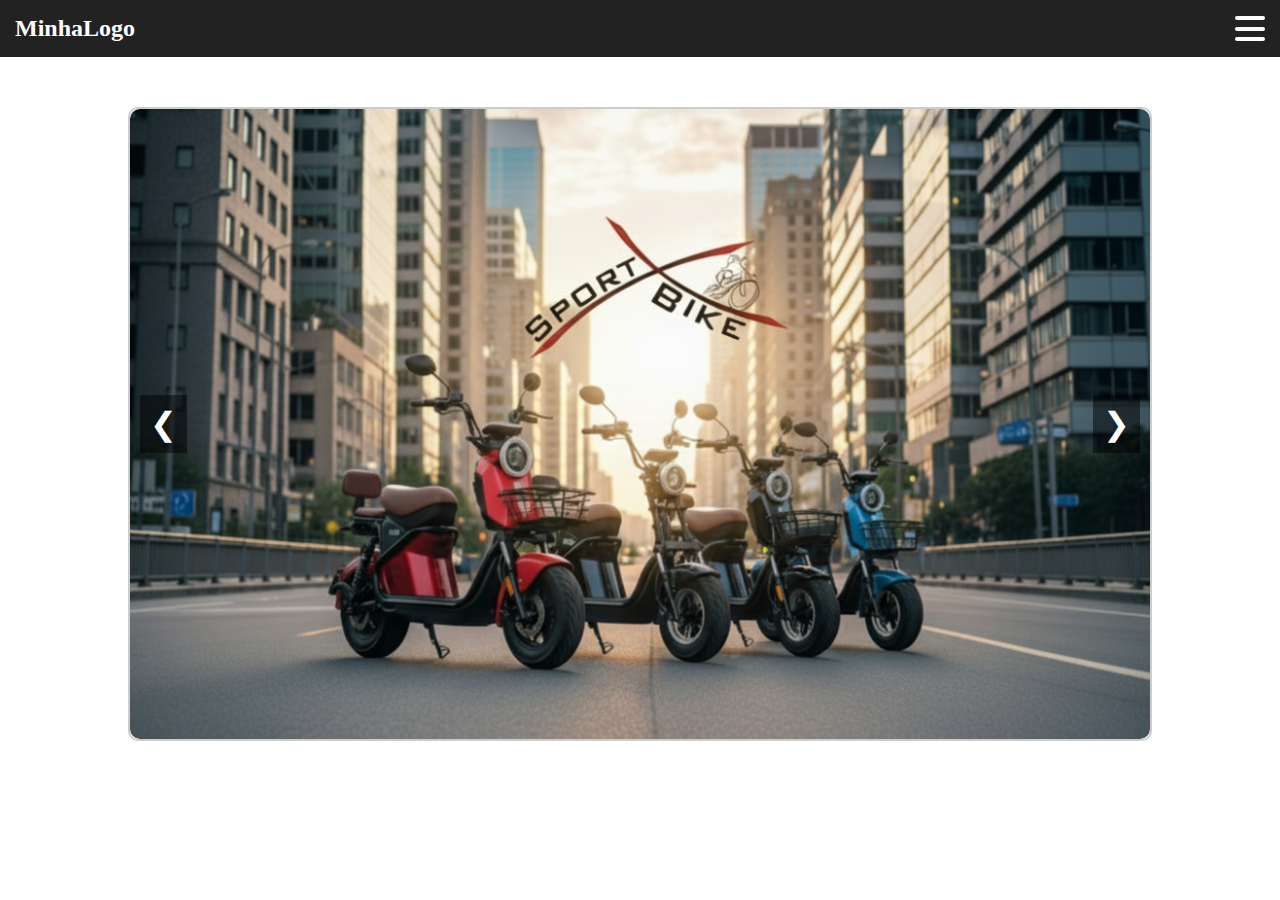
<file: index.html>
<!DOCTYPE html>
<html lang="pt-br">
<head>
    <meta charset="UTF-8">
    <meta name="viewport" content="width=device-width, initial-scale=1.0">
    <title>Sport Bike Store</title>
    <link rel="stylesheet" href="sport-bike-style.css">

</head>
<body>
    <main>
<header>
  <nav class="navbar">
    <div class="logo">MinhaLogo</div>
    <button class="hamburguer" id="hamburguer">
      <span></span>
      <span></span>
      <span></span>
    </button>

    <!-- Popup do menu logo abaixo do hamburguer -->
    <div class="menu-popup" id="menuPopup">
      <button class="fechar" id="fechar">✖</button>
      <ul>
        <li class="li-elementos"><a href="index.html"><img src="imagem/icon-home.png" alt="" class="icons"> Início</a></li>
        <li class="li-elementos"><a href="motos.html"><img src="imagem/icon-moto.png" alt class="icons"> Motos</a></li>
        <li class="li-elementos"><a href="servicos.html"><img src="imagem/icon-servico.png" alt class="icons"> Serviços</a></li>
        <li class="li-elementos"><a href="contato.html"><img src="imagem/icon-contato.png" alt class="icons"> Contato</a></li>
      </ul>
    </div>
  </nav>
</header>

    <!-- Tracinhos do hambúrguer -->
    <div class="menu"></div>
       <div class="carrossel">
    <button class="seta esquerda">&#10094;</button>
  
  <div class="carrossel-container">
    <div class="item imagem-apresentacao"></div>
    <div class="item imagem01"></div>
    <div class="item imagem02"></div>
    <div class="item imagem03"></div>
    <div class="item imagem04"></div>
  </div>
  
  <button class="seta direita">&#10095;</button>
</div>

    </main>

    <script src="sport-bike.js"></script>
</body>
</html>
</file>
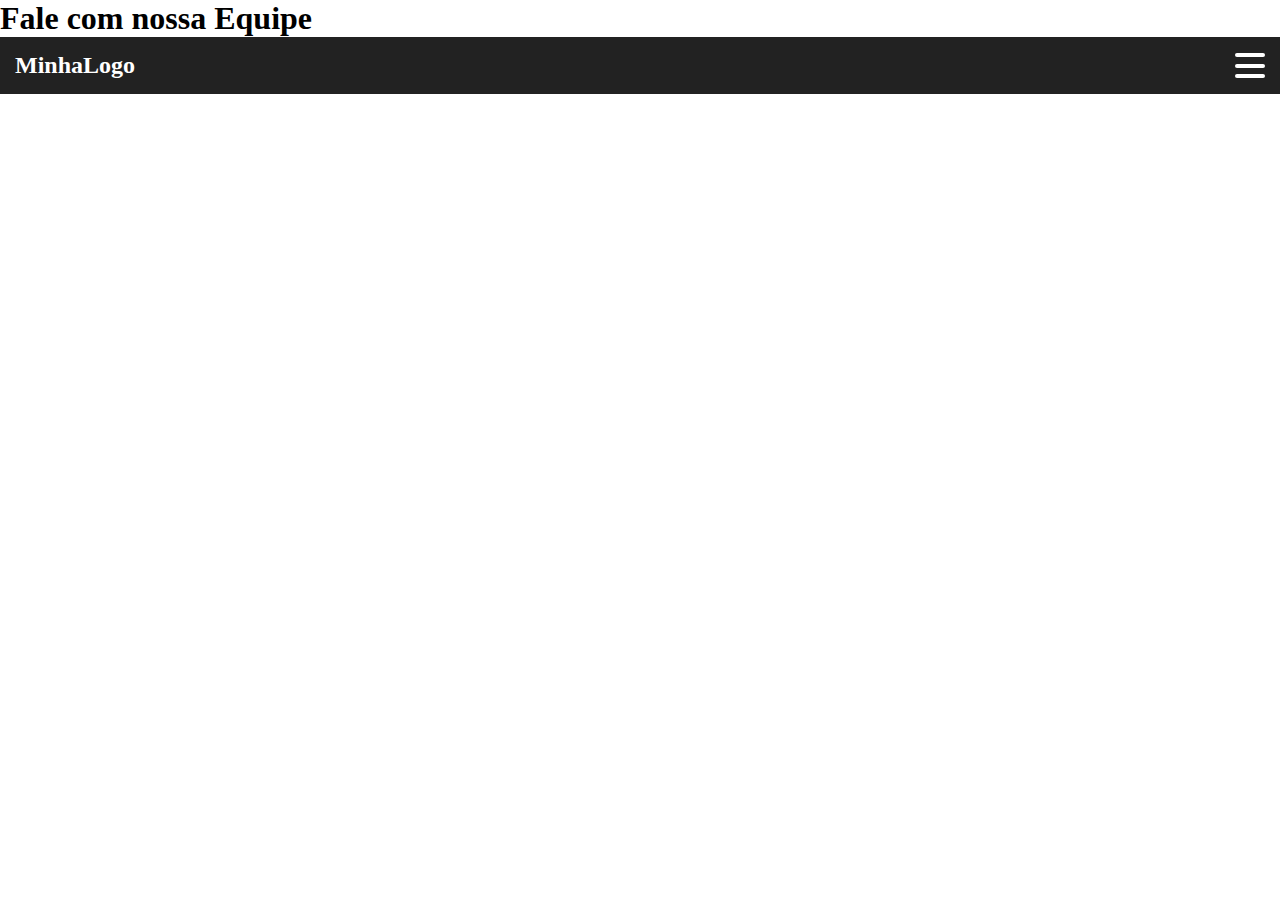
<file: contato.html>
<!DOCTYPE html>
<html lang="pt-br">
<head>
    <meta charset="UTF-8">
    <meta name="viewport" content="width=device-width, initial-scale=1.0">
    <title>Fale Conosco</title>
    <link rel="stylesheet" href="sport-bike-style.css">
</head>
<body>
    <h1>Fale com nossa Equipe</h1>
    <header>
  <nav class="navbar">
    <div class="logo">MinhaLogo</div>
    <button class="hamburguer" id="hamburguer">
      <span></span>
      <span></span>
      <span></span>
    </button>

    <!-- Popup do menu logo abaixo do hamburguer -->
    <div class="menu-popup" id="menuPopup">
      <button class="fechar" id="fechar">✖</button>
      <ul>
        <li class="li-elementos"><a href="index.html"><img src="imagem/icon-home.png" alt="" class="icons"> Início</a></li>
        <li class="li-elementos"><a href="motos.html"><img src="imagem/icon-moto.png" alt class="icons"> Motos</a></li>
        <li class="li-elementos"><a href="servicos.html"><img src="imagem/icon-servico.png" alt class="icons"> Serviços</a></li>
        <li class="li-elementos"><a href="contato.html"><img src="imagem/icon-contato.png" alt class="icons"> Contato</a></li>
      </ul>
    </div>
  </nav>
</header>

<script src="sport-bike.js"></script>
</body>
</html>
</file>
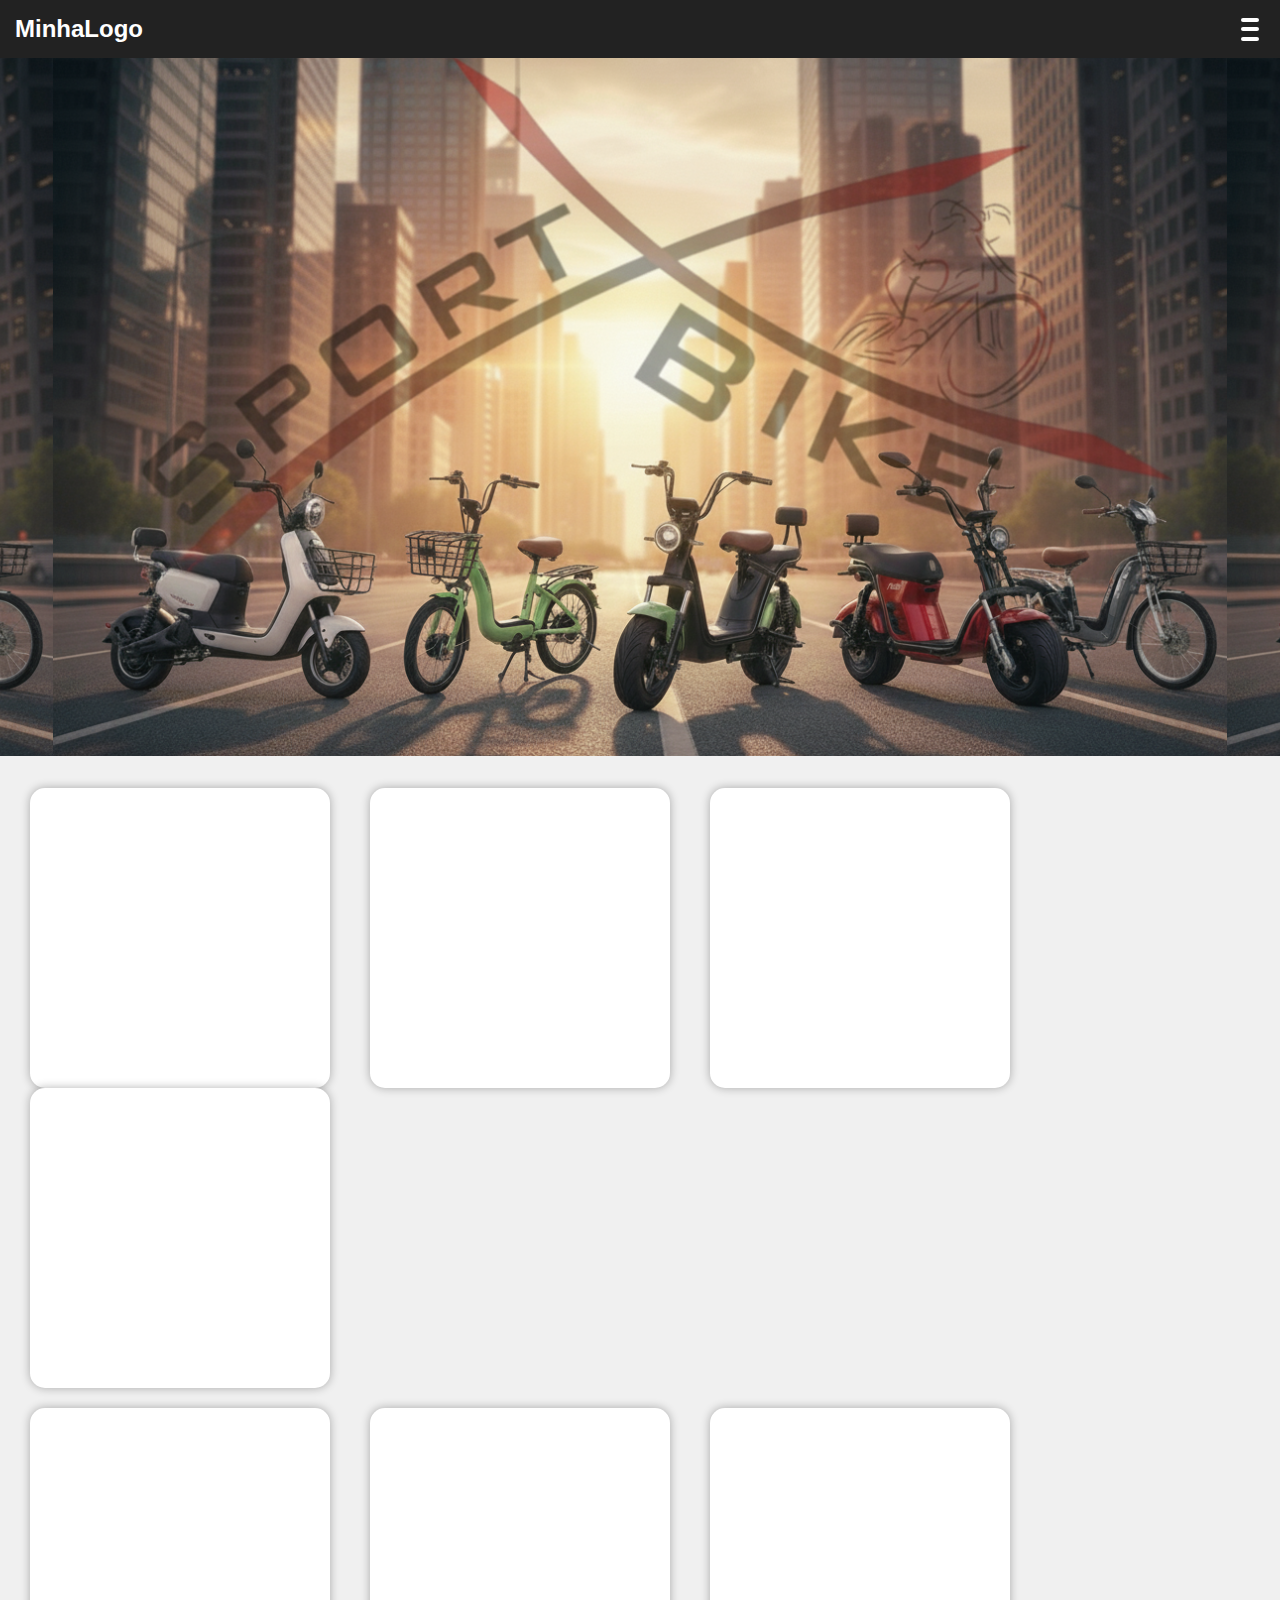
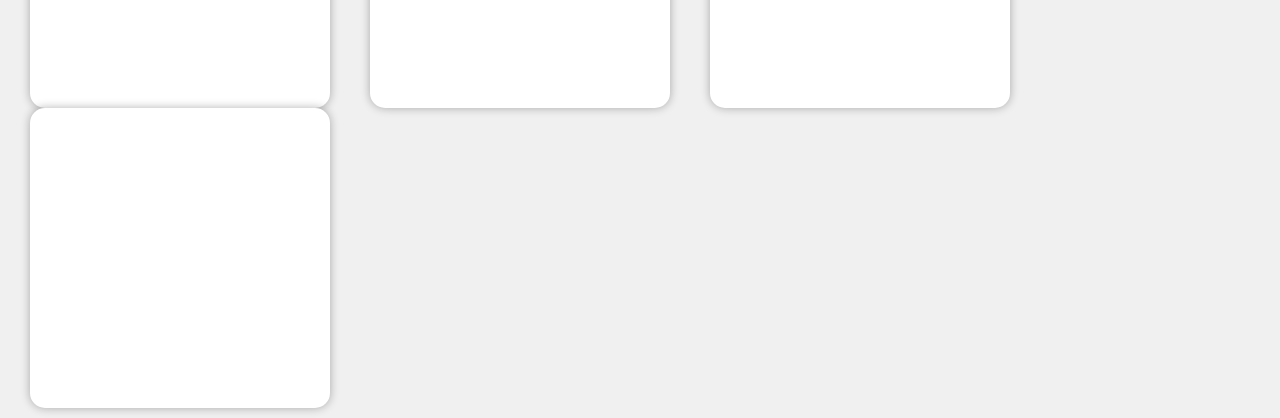
<file: motos.html>
<!DOCTYPE html>
<html lang="pt-br">
<head>
    <meta charset="UTF-8">
    <meta name="viewport" content="width=device-width, initial-scale=1.0">
    <title>Produtos da loja</title>
    <link rel="stylesheet" href="sport-bike-motos.css">

</head>
<body>
    <main>
<header>
  <nav class="navbar">
    <div class="logo">MinhaLogo</div>
    <button class="hamburguer" id="hamburguer">
      <span></span>
      <span></span>
      <span></span>
    </button>

    <!-- Popup do menu logo abaixo do hamburguer -->
    <div class="menu-popup" id="menuPopup">
      <button class="fechar" id="fechar">✖</button>
      <ul>
        <li class="li-elementos"><a href="index.html"><img src="imagem/icon-home.png" alt="" class="icons"> Início</a></li>
        <li class="li-elementos"><a href="motos.html"><img src="imagem/icon-moto.png" alt class="icons"> Motos</a></li>
        <li class="li-elementos"><a href="servicos.html"><img src="imagem/icon-servico.png" alt class="icons"> Serviços</a></li>
        <li class="li-elementos"><a href="contato.html"><img src="imagem/icon-contato.png" alt class="icons"> Contato</a></li>
      </ul>
    </div>
  </nav>
</header>
     <!-- Tracinhos do hambúrguer -->
    <div class="menu"></div>
       <div class="carrossel">
        <button class="seta esquerda">&#10094;</button>
       <div class="carrossel-container">
       <div class="item apresentacao-motos"></div>
    </div>
  <button class="seta direita">&#10095;</button>
</div>
 <!--aqui vem os modelos de motos -->

 <div class="container-popup01">
    <div class="abrir-popup">Abrir Pop-up</div>

<div class="popup-container" id="popupContainer">
  <div class="popup">
    <button class="popup-fechar" id="fecharPopup">&times;</button>

    <div class="popup-carrossel-wrapper">
      <div class="popup-carrossel" id="carrosselPopup">
        <div class="popup-slide1">1</div>
        <div class="popup-slide2">2</div>
        <div class="popup-slide3">3</div>
        <div class="popup-slide4">4</div>
      </div>
    </div>

    <button class="popup-btn popup-btn-esq" id="anterior">&#8592;</button>
    <button class="popup-btn popup-btn-dir" id="proximo">&#8594;</button>
  </div>
</div>

  <!-- 2 segundo pop up -->

  <!-- Pop-up 1 -->
<div class="abrir-popup1">Abrir Pop-up 1</div>

<div class="popup-container1">
  <div class="popup1">
    <button class="fechar1">×</button>

    <div class="carrossel-wrapper1">
      <div class="carrossel1">
        <div class="slide1a">1</div>
        <div class="slide1b">2</div>
        <div class="slide1c">3</div>
        <div class="slide1d">4</div>
      </div>
    </div>

    <button class="btn1 btn-esq1">‹</button>
    <button class="btn1 btn-dir1">›</button>
  </div>
</div>

<!--2 segundo pop up -->
<!-- Pop-up 2 -->
<div class="abrir-popup2">Abrir Pop-up 2</div>

<div class="popup-container2">
  <div class="popup2">
    <button class="fechar2">×</button>

    <div class="carrossel-wrapper2">
      <div class="carrossel2">
        <div class="slide2a">1</div>
        <div class="slide2b">2</div>
        <div class="slide2c">3</div>
        <div class="slide2d">4</div>
      </div>
    </div>

    <button class="btn2 btn-esq2">‹</button>
    <button class="btn2 btn-dir2">›</button>
  </div>
</div>

<!-- 3 terceiro pop up -->
 <!-- Pop-up 3 -->
<div class="abrir-popup3">Abrir Pop-up 3</div>

<div class="popup-container3">
  <div class="popup3">
    <button class="fechar3">×</button>

    <div class="carrossel-wrapper3">
      <div class="carrossel3">
        <div class="slide3a">1</div>
        <div class="slide3b">2</div>
        <div class="slide3c">3</div>
        <div class="slide3d">4</div>
      </div>
    </div>

    <button class="btn3 btn-esq3">‹</button>
    <button class="btn3 btn-dir3">›</button>
  </div>
</div>
</div>

<!-- __________________proxima div de pop up_________________-->

<div class="container-popup01">
  <div class="abrir-popup4">Abrir Pop-up 4</div> 

<div class="popup-container4">
  <div class="popup4">
    <button class="fechar4">×</button>

    <div class="carrossel-wrapper4">
      <div class="carrossel4">
        <div class="slide4a">1</div>
        <div class="slide4b">2</div>
        <div class="slide4c">3</div>
        <div class="slide4d">4</div>
      </div>
    </div>

    <button class="btn4 btn-esq4">‹</button>
    <button class="btn4 btn-dir4">›</button>
  </div>
</div>
 
<!--5quinto pop up-->
<div class="abrir-popup5">Abrir Pop-up 5</div> 

<div class="popup-container5">
  <div class="popup5">
    <button class="fechar5">×</button>

    <div class="carrossel-wrapper5">
      <div class="carrossel5">
        <div class="slide5a">1</div>
        <div class="slide5b">2</div>
        <div class="slide5c">3</div>
        <div class="slide5d">4</div>
      </div>
    </div>

    <button class="btn5 btn-esq5">‹</button>
    <button class="btn5 btn-dir5">›</button>
  </div>
</div>
 
<!-- 6 sexto pop up-->
 <div class="abrir-popup6">Abrir Pop-up 6</div> 

<div class="popup-container6">
  <div class="popup6">
    <button class="fechar6">×</button>

    <div class="carrossel-wrapper6">
      <div class="carrossel6">
        <div class="slide6a">1</div>
        <div class="slide6b">2</div>
        <div class="slide6c">3</div>
        <div class="slide6d">4</div>
      </div>
    </div>

    <button class="btn6 btn-esq6">‹</button>
    <button class="btn6 btn-dir6">›</button>
  </div>
</div>

<!-- 7 setimo pop up-->
 <div class="abrir-popup7">Abrir Pop-up 7</div> 

<div class="popup-container7">
  <div class="popup7">
    <button class="fechar7">×</button>

    <div class="carrossel-wrapper7">
      <div class="carrossel7">
        <div class="slide7a">1</div>
        <div class="slide7b">2</div>
        <div class="slide7c">3</div>
        <div class="slide7d">4</div>
      </div>
    </div>

    <button class="btn7 btn-esq7">‹</button>
    <button class="btn7 btn-dir7">›</button>
  </div>
</div>


</div>




    </main>

    <script src="sport-bike-motos.js"></script>
</body>
</html>
</file>
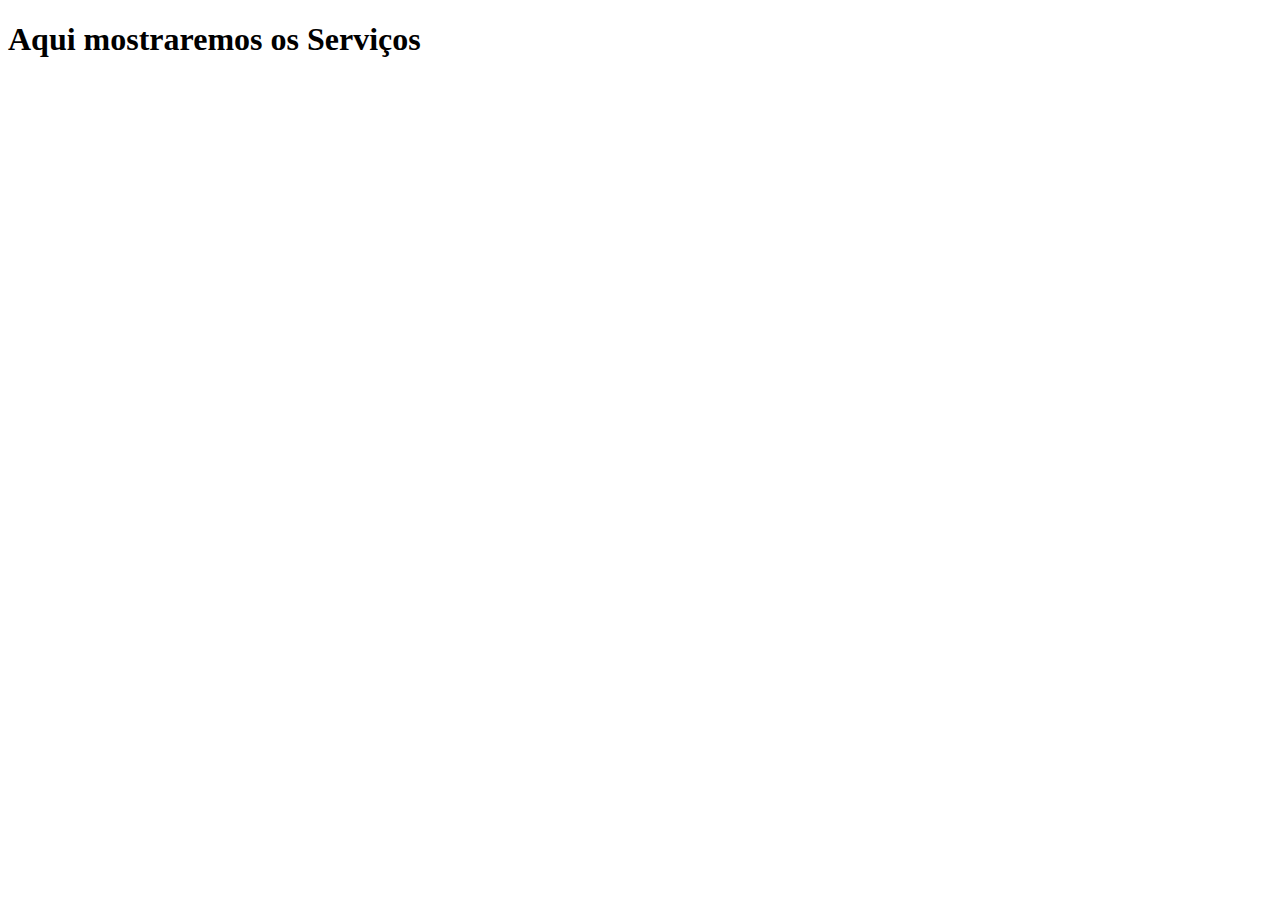
<file: servicos.html>
<!DOCTYPE html>
<html lang="pt-br">
<head>
    <meta charset="UTF-8">
    <meta name="viewport" content="width=device-width, initial-scale=1.0">
    <title>Tipo de Serviços</title>
</head>
<body>
    <h1>Aqui mostraremos os Serviços</h1>
</body>
</html>
</file>
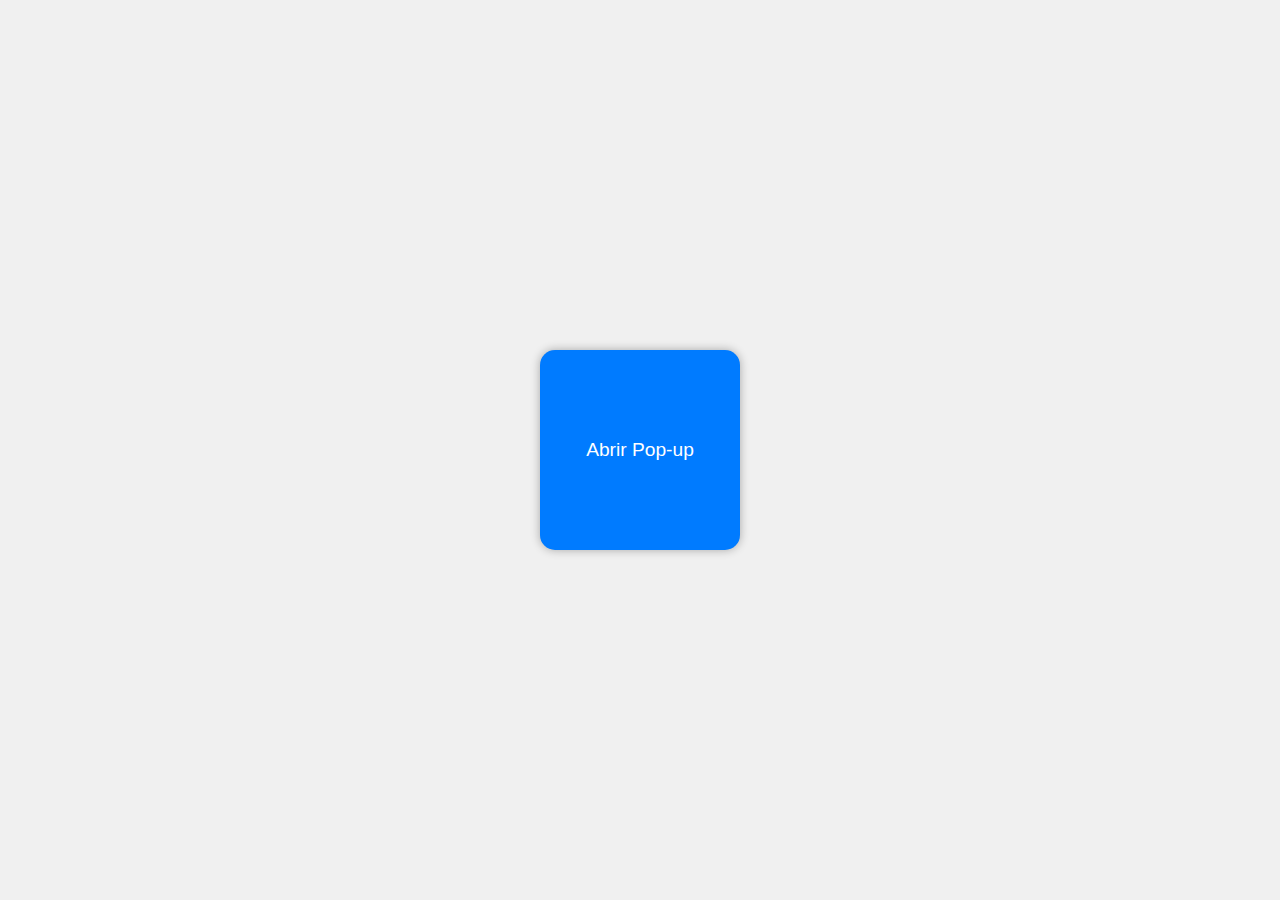
<file: teste.html>
<!DOCTYPE html>
<html lang="pt-BR">
<head>
  <meta charset="UTF-8">
  <meta name="viewport" content="width=device-width, initial-scale=1.0">
  <title>Pop-up com Carrossel</title>
  <style>
    body {
      font-family: Arial, sans-serif;
      background: #f0f0f0;
      margin: 0;
      padding: 0;
      height: 100vh;
      display: flex;
      align-items: center;
      justify-content: center;
    }

    /* DIV principal (botão que abre o popup) */
    .abrir-popup {
      width: 200px;
      height: 200px;
      background: #007bff;
      color: white;
      display: flex;
      align-items: center;
      justify-content: center;
      cursor: pointer;
      border-radius: 15px;
      box-shadow: 0 0 10px rgba(0,0,0,0.3);
      font-size: 1.2em;
    }

    /* Tela de fundo do pop-up */
    .popup-container {
      display: none;
      position: fixed;
      top: 0; left: 0;
      width: 100%;
      height: 100%;
      background: rgba(0,0,0,0.7);
      align-items: center;
      justify-content: center;
    }

    /* Caixa do pop-up */
    .popup {
      background: white;
      width: 80%;
      max-width: 400px;
      border-radius: 15px;
      overflow: hidden;
      position: relative;
      box-shadow: 0 0 20px rgba(0,0,0,0.4);
    }

    /* 🔧 Correção: criamos uma "carrossel-wrapper" que limita a área visível do carrossel */
    .carrossel-wrapper {
      width: 100%;
      overflow: hidden; /* esconde as outras divs que estão fora da área visível */
    }

    /* 🔧 Correção principal:
       Antes o carrossel tinha width: 400%, o que fazia ele pular direto pro fim.
       Agora ele usa flex, e cada slide tem min-width: 100%, garantindo que apenas
       UMA div ocupe a tela por vez. O movimento é feito com translateX. */
    .carrossel {
      display: flex;
      transition: transform 0.4s ease-in-out;
    }

    .carrossel div {
      min-width: 100%; /* 🔧 Correção: cada slide ocupa 100% da largura visível */
      height: 250px;
      display: flex;
      align-items: center;
      justify-content: center;
      font-size: 2em;
      font-weight: bold;
      color: white;
    }

    /* Cores para cada slide */
    .slide1 { background: #ff5959; }
    .slide2 { background: #ffb347; }
    .slide3 { background: #6ac259; }
    .slide4 { background: #4a90e2; }

    /* Botões de navegação */
    .btn {
      position: absolute;
      top: 50%;
      transform: translateY(-50%);
      font-size: 2em;
      background: rgba(0,0,0,0.5);
      color: white;
      border: none;
      cursor: pointer;
      padding: 10px 15px;
      border-radius: 50%;
      z-index: 2;
    }

    .btn:hover {
      background: rgba(0,0,0,0.8);
    }

    .btn-esq { left: 10px; }
    .btn-dir { right: 10px; }

    /* Botão de fechar */
    .fechar {
      position: absolute;
      top: 10px;
      right: 15px;
      font-size: 1.5em;
      background: none;
      border: none;
      cursor: pointer;
      color: #333;
      z-index: 2;
    }
  </style>
</head>
<body>

  <div class="abrir-popup">Abrir Pop-up</div>

  <div class="popup-container" id="popupContainer">
    <div class="popup">
      <button class="fechar" id="fecharPopup">&times;</button>

      <!-- 🔧 Correção: o carrossel foi envolvido em uma div "carrossel-wrapper"
           que controla o espaço visível -->
      <div class="carrossel-wrapper">
        <div class="carrossel" id="carrossel">
          <div class="slide1">1</div>
          <div class="slide2">2</div>
          <div class="slide3">3</div>
          <div class="slide4">4</div>
        </div>
      </div>

      <button class="btn btn-esq" id="anterior">&#8592;</button>
      <button class="btn btn-dir" id="proximo">&#8594;</button>
    </div>
  </div>

  <script>
    const abrir = document.querySelector('.abrir-popup');
    const popupContainer = document.getElementById('popupContainer');
    const fechar = document.getElementById('fecharPopup');
    const carrossel = document.getElementById('carrossel');
    const anterior = document.getElementById('anterior');
    const proximo = document.getElementById('proximo');

    let indice = 0;
    const totalSlides = carrossel.children.length;

    abrir.addEventListener('click', () => {
      popupContainer.style.display = 'flex';
    });

    fechar.addEventListener('click', () => {
      popupContainer.style.display = 'none';
      indice = 0;
      atualizarCarrossel();
    });

    proximo.addEventListener('click', () => {
      if (indice < totalSlides - 1) {
        indice++;
        atualizarCarrossel(); // 🔧 Correção: move exatamente uma div (100%) por clique
      }
    });

    anterior.addEventListener('click', () => {
      if (indice > 0) {
        indice--;
        atualizarCarrossel(); // 🔧 Correção: move exatamente uma div para trás
      }
    });

    /* 🔧 Correção: o deslocamento agora é baseado no índice,
       e cada slide ocupa 100%, então usamos -indice * 100 */
    function atualizarCarrossel() {
      const deslocamento = -(indice * 100);
      carrossel.style.transform = `translateX(${deslocamento}%)`;
    }
  </script>

</body>
</html>
</file>
<file: sport-bike-style.css>
* {
  margin: 0;
  padding: 0;
  box-sizing: border-box;
}
main{
 width: 100%;
 height: 100vh;   
}
.carrossel {
  position: relative;
  width: 80%;   /* largura do carrossel */
  overflow: hidden;
  margin: 50px auto;
  border: 2px solid #ccc;
  border-radius: 10px;
}
.carrossel-container {
  display: flex;
  transition: transform 0.5s ease-in-out;
  width: 100%;
  height: 70vh;
 
}

.item {
  min-width: 100%; /* igual à largura do carrossel */
  height: 600px;
  background: lightblue;
  /*border: 2px solid black;*/
  display: flex;
  align-items: center;
  justify-content: center;
  font-size: 2rem;
  font-weight: bold;
}

/* Estilo padrão (desktop) */
.imagem-apresentacao {
  width: 100%;
  height: 70vh; /* altura para desktop */
  background-image: url("imagem/imagem-apresentacao.png");
  background-size: cover;
  background-position: center;
  border-radius: 10px;
}

/* Quando a tela for celular (até 768px) */
@media (max-width: 228px) {
  .imagem-apresentacao {
    background-image: url("imagem/imagem-apresentacao-mobile.png");
    height: 620px; /* altura menor no celular */
  }
}


/* Botões */
.seta {
  position: absolute;
  top: 50%;
  transform: translateY(-50%);
  font-size: 2rem;
  background: rgba(0,0,0,0.5);
  color: white;
  border: none;
  padding: 10px;
  cursor: pointer;
  z-index: 1;
}

.seta.esquerda {
  left: 10px;
}

.seta.direita {
  right: 10px;
}

/* Navbar */
.navbar {
  display: flex;
  justify-content: space-between;
  align-items: center;
  background: #222;
  padding: 15px;
  color: white;
  position: relative; /* para posicionar o menu embaixo */
}

.logo {
  font-size: 1.5rem;
  font-weight: bold;
}

/* Botão hambúrguer */
.hamburguer {
  width: 30px;
  height: 25px;
  display: flex;
  flex-direction: column;
  justify-content: space-between;
  background: none;
  border: none;
  cursor: pointer;
}

.hamburguer span {
  display: block;
  height: 4px;
  width: 100%;
  background: white;
  border-radius: 5px;
}

/* Popup */
.menu-popup {
  display: none; /* escondido no início */
  position: absolute;
  top: 60px; /* logo abaixo do navbar */
  right: 15px;
  background: #fff;
  padding: 20px;
  border-radius: 8px;
  box-shadow: 0px 4px 8px rgba(0,0,0,0.3);
  animation: aparecer 0.3s ease-in-out;
}

@keyframes aparecer {
  from { transform: translateY(-10px); opacity: 0; }
  to { transform: translateY(0); opacity: 1; }
}

.menu-popup ul {
  list-style: none;
  padding: 0;
  margin: 0;
}

.menu-popup li {
  margin: 12px 0;
}

.menu-popup a {
  text-decoration: none;
  font-size: 1.1rem;
  color: #222;
}

.menu-popup a:hover {
  color: #00bcd4;
}

/* Botão de fechar */
.fechar {
  position: absolute;
  top: 5px;
  right: 8px;
  font-size: 1.2rem;
  border: none;
  background: none;
  cursor: pointer;
  color: #222;
}
</file>
<file: sport-bike-motos.css>
/** {
  margin: 0;
  padding: 0;
  box-sizing: border-box;
}*/
 body {
      font-family: Arial, sans-serif;
      background: #f0f0f0;
      margin: 0;
      padding: 0;
      height: 100vh;
      display: flex;
      align-items: center;
      justify-content: center;
    }
main{
 width: 100%;
 height: 100vh;   
}
.carrossel {
  position: relative;
  width: 100%;   /* largura do carrossel */
  height: 80vh;
  display: flex;
  justify-content: center;
  align-items: center;
  overflow: hidden;
 
}
.carrossel-container {
  display: flex;
  transition: transform 0.5s ease-in-out;
  width: 100%;
  height: 85vh;
 
}
/* tratando os icones e texto*/
ul {
  list-style: none;
  padding: 0;
  margin: 0;
}

.li-elementos {
  display: flex;
  justify-content: center;
  align-items: center; /* centraliza verticalmente */
  margin: 8px 0;

}

.li-elementos a {
  display: flex;               /* torna o conteúdo do link flexível */
  align-items: center;          /* alinha ícone e texto na vertical */
  text-decoration: none;        /* remove sublinhado */
  color: #000;  
  width: 100%;                /* cor do texto */
  font-size: 1rem;
  gap: 8px;                     /* espaço entre ícone e texto */
}

.li-elementos img {
  width: 20px;                  /* tamanho do ícone */
  height: 20px;
  vertical-align: middle; 
  
        /* garante alinhamento fino */
}
.icons{
  margin-right: 5px;
   display: flex;
   width: 30px;
  justify-content: center;
  align-items: center;
}


.item {
  min-width: 100%; /* igual à largura do carrossel */
  height: 600px;
  background: white;
  /*border: 2px solid black;*/
  display: flex;
  align-items: center;
  justify-content: center;
  font-size: 2rem;
  font-weight: bold;
}

.apresentacao-motos {
  width: 100%;
  height: 80vh; /* altura para desktop */
  background-image: url("imagem/imagem-motologo.png");
  background-size: contain;
  background-position: center;
}
/* Tablet */
@media (max-width: 1024px) {
  .apresentacao-motos {
    height: 60vh;
    background-size: contain;
  }
}

/* Celular */
@media (max-width: 600px) {
  .apresentacao-motos {
    height: 40vh;
    background-size: contain;
    background-position: center;
    background-repeat: no-repeat;
  }
}


.seta {
  position: absolute;
  display: none;
  top: 50%;
  transform: translateY(-50%);
  font-size: 2rem;
  background: rgba(0,0,0,0.5);
  color: white;
  border: none;
  padding: 10px;
  cursor: pointer;
  z-index: 1;
}

.seta.esquerda {
  left: 10px;
  border-radius: 100%;
}

.seta.direita {
  right: 10px;
  border-radius: 100%;
}

/* Navbar */
.navbar {
  display: flex;
  justify-content: space-between;
  align-items: center;
  background: #222;
  padding: 15px;
  color: white;
  position: relative; /* para posicionar o menu embaixo */
}

.logo {
  font-size: 1.5rem;
  font-weight: bold;
}

/* Botão hambúrguer */
.hamburguer {
  width: 30px;
  height: 25px;
  display: flex;
  flex-direction: column;
  justify-content: space-between;
  background: none;
  border: none;
  cursor: pointer;
}

.hamburguer span {
  display: block;
  height: 4px;
  width: 100%;
  background: white;
  border-radius: 5px;
}

/* Popup */
.menu-popup  {
  display: none; /* escondido no início */
  position: absolute;
  z-index: 20; /* fica acima do carrossel e das motos */
  top: 60px; /* logo abaixo do navbar */
  right: 15px;
  background: #fff;
  border-radius: 8px;
  box-shadow: 0px 4px 8px rgba(0,0,0,0.3);
  animation: aparecer 0.3s ease-in-out;
}

@keyframes aparecer {
  from { transform: translateY(-10px); opacity: 0; }
  to { transform: translateY(0); opacity: 1; }
}

.menu-popup ul {
  list-style: none;
  padding: 0;
  margin: 0;
}

.menu-popup li {
  margin: 12px 0;
}

.menu-popup a {
  text-decoration: none;
  font-size: 1.1rem;
  color: #222;
}

.menu-popup a:hover {
  color: #00bcd4;
}

/* Botão de fechar */
.fechar {
  position: absolute;
  top: 5px;
  right: 8px;
  font-size: 1.2rem;
  border: none;
  background: none;
  cursor: pointer;
  color: #222;
}

/* Garante que o menu apareça sobre qualquer imagem ou carrossel */
.navbar {
  position: relative;
  z-index: 10;
}
/* Tablet */
@media (max-width: 1024px) {
  .carrossel {
    height: 60vh;
  }

  .carrossel-container {
    height: 60vh;
  }

  .apresentacao-motos {
    height: 60vh;
    background-size: contain;
  }
}

/* Celular */
@media (max-width: 600px) {
  .carrossel {
    height: 40vh; /* reduz o tamanho da div principal */
  }

  .carrossel-container {
    height: 40vh;
  }

  .apresentacao-motos {
    height: 39vh;
    background-size: contain; /* mostra a imagem toda */
    background-position: center;
    background-repeat: no-repeat;
  }
}

/*aqui vem o css do container-motos*/


 /* --- CSS do POP-UP --- */

/* Botão que abre o popup */
  .container-descricao-vendedor{
    display: flex;
    justify-content: center;
    align-items: center;
    flex-direction: column;
  }
 .item01{
  height: 100vh;
 }
 .container-popup01{
  padding: 10px;
  display: flex;
  justify-content: center;
  align-items: center;
  flex-direction: row;
  
 }
.abrir-popup {
  width: 300px;
  height: 300px;
  background: white;
  color: white;
  display: flex;
  align-items: center;
  justify-content: center;
   margin-left: 20px;
   margin-right: 20px;
  cursor: pointer;
  border-radius: 15px;
  box-shadow: 0 0 10px rgba(0,0,0,0.3);
  font-size: 1.2em;
  transition: transform 0.2s ease, box-shadow 0.2s ease; /* animação suave */
}

.abrir-popup:hover {
  transform: scale(0.95); /* diminui um pouco ao passar o mouse */
  box-shadow: 0 0 15px rgba(0,0,0,0.5);
}

.estili-h3{
  width: 250px;
  height: 50px;
  text-align: center;
  border-radius: 10px;
  padding: 5px;
  display: flex;
  justify-content: center;
  align-items: center;
  white-space: normal;   /* permite que o texto quebre linha automaticamente */
  word-wrap: break-word; /* quebra palavras longas se precisar */
  overflow-wrap: break-word; /* garante quebra mesmo em navegadores modernos */
  background-color: rgba(100, 98, 98, 0.277);
  text-align: justify;  /* Deixa o texto alinhado dos dois lados */
  color: white;
  box-shadow: 5px 0px 5px rgba(0, 0, 0, 0.203);
  font-size: 0.8rem; /* 🔹 diminui o tamanho do texto */
  line-height: 1.2;  /* 🔹 ajusta o espaçamento entre linhas */
}

.item01 img{
  width: 100%;
  height: 100%;
  border-radius: 15px;
  object-fit: contain
}
.item01{
  width: 300px; 
  height: 300px;

}

/* Tela de fundo do pop-up */
.popup-container {
  display: none;
  position: fixed;
  top: 0; left: 0;
  width: 100%;
  height: 100%;
  background: rgba(0,0,0,0.7);
  align-items: center;
  justify-content: center;
  z-index: 9999; /* fica acima de tudo */
}

/* Caixa do pop-up */
.popup {
  background: white;
  width: 90%;
  max-width: 700px;
  height: 70%;
  border-radius: 15px;
  overflow: hidden;
  position: absolute;
  box-shadow: 0 0 20px rgba(0,0,0,0.4);
}

/* 🔒 Classes renomeadas para evitar conflito */
.popup-carrossel-wrapper {
  width: 100%;
  height: 100%;
  overflow: hidden;
}

.popup-carrossel {
  display: flex;
  transition: transform 0.4s ease-in-out;
}

.popup-carrossel div {
  min-width: 100%;
  height: 500px;
  display: flex;
  align-items: center;
  justify-content: center;
  font-size: 2em;
  font-weight: bold;
  color: white;
}

/* Cores de exemplo */
.popup-slide1 { background: white; }
.popup-slide2 { background: white; }
.popup-slide3 { background: white; }
.popup-slide4 { background: white; }

/* Botões do carrossel */
.popup-btn {
  position: absolute;
  top: 50%;
  transform: translateY(-50%);
  font-size: 2em;
  background: rgba(0,0,0,0.5);
  color: white;
  border: none;
  cursor: pointer;
  padding: 10px 15px;
  border-radius: 50%;
  z-index: 2;
}

.popup-btn:hover {
  background: rgba(0,0,0,0.8);
}

.popup-btn-esq { left: 10px; }
.popup-btn-dir { right: 10px; }

/* Botão de fechar */
.popup-fechar {
  position: absolute;
  top: 10px;
  right: 15px;
  font-size: 1.5em;
  background: none;
  border: none;
  cursor: pointer;
  color: #333;
  z-index: 2;
}


/* 2segunda tela pop up*/

/* Pop-up 1 */
.abrir-popup1 {
  width: 300px;
  height: 300px;
  background: white;
  color: white;
  display: flex;
  align-items: center;
  justify-content: center;
  margin-left: 20px;
  margin-right: 20px;
  cursor: pointer;
  border-radius: 15px;
  box-shadow: 0 0 10px rgba(0,0,0,0.3);
  font-size: 1.2em;
  transition: transform 0.2s ease, box-shadow 0.2s ease; /* animação suave */
}

.abrir-popup1:hover {
  transform: scale(0.95); /* diminui um pouco ao passar o mouse */
  box-shadow: 0 0 15px rgba(0,0,0,0.5);
}


.popup-container1 {
  display: none;
  position: fixed;
  top: 0; left: 0;
  width: 100%;
  height: 100%;
  background: rgba(0,0,0,0.7);
  align-items: center;
  justify-content: center;
  z-index: 1000;
}

.popup1 {
  background: white;
  width: 90%;
  max-width: 700px;
  height: 70%;
  border-radius: 15px;
  overflow: hidden;
  position: relative;
  box-shadow: 0 0 20px rgba(0,0,0,0.4);
}

.carrossel-wrapper1 {
  width: 100%;
  overflow: hidden;
}

.carrossel1 {
  display: flex;
  transition: transform 0.4s ease-in-out;
}

.carrossel1 div {
  min-width: 100%;
  height: 500px;
  display: flex;
  align-items: center;
  justify-content: center;
  font-size: 2em;
  font-weight: bold;
  color: white;
}

.slide1a { background: white; }
.slide1b { background: white; }
.slide1c { background: white; }
.slide1d { background: white; }

.btn1 {
  position: absolute;
  top: 50%;
  transform: translateY(-50%);
  font-size: 2em;
  background: rgba(0,0,0,0.5);
  color: white;
  border: none;
  cursor: pointer;
  padding: 10px 15px;
  border-radius: 50%;
  z-index: 2;
}

.btn1:hover {
  background: rgba(0,0,0,0.8);
}

.btn-esq1 { left: 10px; }
.btn-dir1 { right: 10px; }

.fechar1 {
  position: absolute;
  top: 10px;
  right: 15px;
  font-size: 1.5em;
  background: none;
  border: none;
  cursor: pointer;
  color: #333;
  z-index: 2;
}

/*2 segundo pop up*/
/* Pop-up 2 */

.abrir-popup2 {
  width: 300px;
  height: 300px;
  background: white;
  color: white;
  display: flex;
  align-items: center;
  justify-content: center;
  margin-left: 20px;
  margin-right: 20px;
  cursor: pointer;
  border-radius: 15px;
  box-shadow: 0 0 10px rgba(0,0,0,0.3);
  font-size: 1.2em;
  transition: transform 0.2s ease, box-shadow 0.2s ease; /* animação suave */
}

.abrir-popup2:hover {
  transform: scale(0.95); /* diminui um pouco ao passar o mouse */
  box-shadow: 0 0 15px rgba(0,0,0,0.5);
}

.popup-container2 {
  display: none;
  position: fixed;
  top: 0; left: 0;
  width: 100%;
  height: 100%;
  background: rgba(0,0,0,0.7);
  align-items: center;
  justify-content: center;
  z-index: 1001;
}

.popup2 {
  background: white;
  width: 90%;
  max-width: 700px;
  height: 70%;
  border-radius: 15px;
  overflow: hidden;
  position: relative;
  box-shadow: 0 0 20px rgba(0,0,0,0.4);
}

.carrossel-wrapper2 {
  width: 100%;
  overflow: hidden;
}

.carrossel2 {
  display: flex;
  transition: transform 0.4s ease-in-out;
}

.carrossel2 div {
  min-width: 100%;
  height: 500px;
  display: flex;
  align-items: center;
  justify-content: center;
  font-size: 2em;
  font-weight: bold;
  color: white;
}

.slide2a { background: white; }
.slide2b { background: white; }
.slide2c { background: white; }
.slide2d { background: white; }

.btn2 {
  position: absolute;
  top: 50%;
  transform: translateY(-50%);
  font-size: 2em;
  background: rgba(0,0,0,0.5);
  color: white;
  border: none;
  cursor: pointer;
  padding: 10px 15px;
  border-radius: 50%;
  z-index: 2;
}

.btn2:hover {
  background: rgba(0,0,0,0.8);
}

.btn-esq2 { left: 10px; }
.btn-dir2 { right: 10px; }

.fechar2 {
  position: absolute;
  top: 10px;
  right: 15px;
  font-size: 1.5em;
  background: none;
  border: none;
  cursor: pointer;
  color: #333;
  z-index: 2;
}

/*3terceiro pop up*/
/* Pop-up 3 */

.abrir-popup3 {
  width: 300px;
  height: 300px;
  background: white;
  color: white;
  display: flex;
  align-items: center;
  justify-content: center;
  margin-left: 20px;
  margin-right: 20px;
  cursor: pointer;
  border-radius: 15px;
  box-shadow: 0 0 10px rgba(0,0,0,0.3);
  font-size: 1.2em;
  transition: transform 0.2s ease, box-shadow 0.2s ease; /* animação suave */
}

.abrir-popup3:hover {
  transform: scale(0.95); /* diminui um pouco ao passar o mouse */
  box-shadow: 0 0 15px rgba(0,0,0,0.5);
}


.popup-container3 {
  display: none;
  position: fixed;
  top: 0; left: 0;
  width: 100%;
  height: 100%;
  background: rgba(0,0,0,0.7);
  align-items: center;
  justify-content: center;
  z-index: 1001;
}

.popup3 {
  background: white;
  width: 90%;
  max-width: 700px;
  height: 70%;
  border-radius: 15px;
  overflow: hidden;
  position: relative;
  box-shadow: 0 0 20px rgba(0,0,0,0.4);
}

.carrossel-wrapper3 {
  width: 100%;
  overflow: hidden;
}

.carrossel3 {
  display: flex;
  transition: transform 0.4s ease-in-out;
}

.carrossel3 div {
  min-width: 100%;
  height: 500px;
  display: flex;
  align-items: center;
  justify-content: center;
  font-size: 2em;
  font-weight: bold;
  color: white;
}

.slide3a { background: white; }
.slide3b { background: white; }
.slide3c { background: white; }
.slide3d { background: white; }

.btn3 {
  position: absolute;
  top: 50%;
  transform: translateY(-50%);
  font-size: 2em;
  background: rgba(0,0,0,0.5);
  color: white;
  border: none;
  cursor: pointer;
  padding: 10px 15px;
  border-radius: 50%;
  z-index: 2;
}

.btn3:hover {
  background: rgba(0,0,0,0.8);
}

.btn-esq3 { left: 10px; }
.btn-dir3 { right: 10px; }

.fechar3 {
  position: absolute;
  top: 10px;
  right: 15px;
  font-size: 1.5em;
  background: none;
  border: none;
  cursor: pointer;
  color: #333;
  z-index: 2;
}

/*4 quarto pop up*/

.abrir-popup4 {
  width: 300px;
  height: 300px;
  background: white;
  color: white;
  display: flex;
  align-items: center;
  justify-content: center;
  margin-left: 20px;
  margin-right: 20px;
  cursor: pointer;
  border-radius: 15px;
  box-shadow: 0 0 10px rgba(0,0,0,0.3);
  font-size: 1.2em;
  transition: transform 0.2s ease, box-shadow 0.2s ease; /* animação suave */
}

.abrir-popup4:hover {
  transform: scale(0.95); /* diminui um pouco ao passar o mouse */
  box-shadow: 0 0 15px rgba(0,0,0,0.5);
}


.popup-container4 {
  display: none;
  position: fixed;
  top: 0; left: 0;
  width: 100%;
  height: 100%;
  background: rgba(0,0,0,0.7);
  align-items: center;
  justify-content: center;
  z-index: 1004;
}

.popup4 {
  background: white;
  width: 90%;
  max-width: 700px;
  height: 70%;
  border-radius: 15px;
  overflow: hidden;
  position: relative;
  box-shadow: 0 0 20px rgba(0,0,0,0.4);
}

.carrossel-wrapper4 {
  width: 100%;
  overflow: hidden;
}

.carrossel4 {
  display: flex;
  transition: transform 0.4s ease-in-out;
}

.carrossel4 div {
  min-width: 100%;
  height: 500px;
  display: flex;
  align-items: center;
  justify-content: center;
  font-size: 2em;
  font-weight: bold;
  color: white;
}

.slide4a { background: white; }
.slide4b { background: white; }
.slide4c { background: white; }
.slide4d { background: white; }

.btn4 {
  position: absolute;
  top: 50%;
  transform: translateY(-50%);
  font-size: 2em;
  background: rgba(0,0,0,0.5);
  color: white;
  border: none;
  cursor: pointer;
  padding: 10px 15px;
  border-radius: 50%;
  z-index: 2;
}

.btn4:hover {
  background: rgba(0,0,0,0.8);
}

.btn-esq4 { left: 10px; }
.btn-dir4 { right: 10px; }

.fechar4 {
  position: absolute;
  top: 10px;
  right: 15px;
  font-size: 1.5em;
  background: none;
  border: none;
  cursor: pointer;
  color: #333;
  z-index: 2;
}


/*5quinto pop up*/
.abrir-popup5 {
  width: 300px;
  height: 300px;
  background: white;
  color: white;
  display: flex;
  align-items: center;
  justify-content: center;
  margin-left: 20px;
  margin-right: 20px;
  cursor: pointer;
  border-radius: 15px;
  box-shadow: 0 0 10px rgba(0,0,0,0.3);
  font-size: 1.2em;
  transition: transform 0.2s ease, box-shadow 0.2s ease; /* animação suave */
}

.abrir-popup5:hover {
  transform: scale(0.95); /* diminui um pouco ao passar o mouse */
  box-shadow: 0 0 15px rgba(0,0,0,0.5);
}



.popup-container5 {
  display: none;
  position: fixed;
  top: 0; left: 0;
  width: 100%;
  height: 100%;
  background: rgba(0,0,0,0.7);
  align-items: center;
  justify-content: center;
  z-index: 1005;
}

.popup5 {
  background: white;
  width: 90%;
  max-width: 700px;
  height: 70%;
  border-radius: 15px;
  overflow: hidden;
  position: relative;
  box-shadow: 0 0 20px rgba(0,0,0,0.4);
}

.carrossel-wrapper5 {
  width: 100%;
  overflow: hidden;
}

.carrossel5 {
  display: flex;
  transition: transform 0.4s ease-in-out;
}

.carrossel5 div {
  min-width: 100%;
  height: 500px;
  display: flex;
  align-items: center;
  justify-content: center;
  font-size: 2em;
  font-weight: bold;
  color: white;
}

.slide5a { background: white; }
.slide5b { background: white; }
.slide5c { background: white; }
.slide5d { background: white; }

.btn5 {
  position: absolute;
  top: 50%;
  transform: translateY(-50%);
  font-size: 2em;
  background: rgba(0,0,0,0.5);
  color: white;
  border: none;
  cursor: pointer;
  padding: 10px 15px;
  border-radius: 50%;
  z-index: 2;
}

.btn5:hover {
  background: rgba(0,0,0,0.8);
}

.btn-esq5 { left: 10px; }
.btn-dir5 { right: 10px; }

.fechar5 {
  position: absolute;
  top: 10px;
  right: 15px;
  font-size: 1.5em;
  background: none;
  border: none;
  cursor: pointer;
  color: #333;
  z-index: 2;
}

/*6 sexto pop up*/
.abrir-popup6 {
  width: 300px;
  height: 300px;
  background: white;
  color: white;
  display: flex;
  align-items: center;
  justify-content: center;
  margin-left: 20px;
  margin-right: 20px;
  cursor: pointer;
  border-radius: 15px;
  box-shadow: 0 0 10px rgba(0,0,0,0.3);
  font-size: 1.2em;
  transition: transform 0.2s ease, box-shadow 0.2s ease; /* animação suave */
}

.abrir-popup6:hover {
  transform: scale(0.95); /* diminui um pouco ao passar o mouse */
  box-shadow: 0 0 15px rgba(0,0,0,0.5);
}


.popup-container6 {
  display: none;
  position: fixed;
  top: 0; left: 0;
  width: 100%;
  height: 100%;
  background: rgba(0,0,0,0.7);
  align-items: center;
  justify-content: center;
  z-index: 1006;
}

.popup6 {
  background: white;
  width: 90%;
  max-width: 700px;
  height: 70%;
  border-radius: 15px;
  overflow: hidden;
  position: relative;
  box-shadow: 0 0 20px rgba(0,0,0,0.4);
}

.carrossel-wrapper6 {
  width: 100%;
  overflow: hidden;
}

.carrossel6 {
  display: flex;
  transition: transform 0.4s ease-in-out;
}

.carrossel6 div {
  min-width: 100%;
  height: 500px;
  display: flex;
  align-items: center;
  justify-content: center;
  font-size: 2em;
  font-weight: bold;
  color: white;
}

.slide6a { background: white; }
.slide6b { background: white; }
.slide6c { background: white; }
.slide6d { background: white; }

.btn6 {
  position: absolute;
  top: 50%;
  transform: translateY(-50%);
  font-size: 2em;
  background: rgba(0,0,0,0.5);
  color: white;
  border: none;
  cursor: pointer;
  padding: 10px 15px;
  border-radius: 50%;
  z-index: 2;
}

.btn6:hover {
  background: rgba(0,0,0,0.8);
}

.btn-esq6 { left: 10px; }
.btn-dir6 { right: 10px; }

.fechar6 {
  position: absolute;
  top: 10px;
  right: 15px;
  font-size: 1.5em;
  background: none;
  border: none;
  cursor: pointer;
  color: #333;
  z-index: 2;
}

/*7 setimo pop up*/

.abrir-popup7 {
  width: 300px;
  height: 300px;
  background: white;
  color: white;
  display: flex;
  align-items: center;
  margin-left: 20px;
  margin-right: 20px;
  justify-content: center;
  cursor: pointer;
  border-radius: 15px;
  box-shadow: 0 0 10px rgba(0,0,0,0.3);
  font-size: 1.2em;
  transition: transform 0.2s ease, box-shadow 0.2s ease; /* animação suave */
}

.abrir-popup7:hover {
  transform: scale(0.95); /* diminui um pouco ao passar o mouse */
  box-shadow: 0 0 15px rgba(0,0,0,0.5);
}


.popup-container7 {
  display: none;
  position: fixed;
  top: 0; left: 0;
  width: 100%;
  height: 100%;
  background: rgba(0,0,0,0.7);
  align-items: center;
  justify-content: center;
  z-index: 1007;
}

.popup7 {
  background: white;
  width: 90%;
  max-width: 500px;
  height: 70%;
  border-radius: 15px;
  overflow: hidden;
  position: relative;
  box-shadow: 0 0 20px rgba(0,0,0,0.4);
}

.carrossel-wrapper7 {
  width: 100%;
  overflow: hidden;
}

.carrossel7 {
  display: flex;
  transition: transform 0.4s ease-in-out;
}

.carrossel7 div {
  min-width: 100%;
  height: 500px;
  display: flex;
  align-items: center;
  justify-content: center;
  font-size: 2em;
  font-weight: bold;
  color: white;
}

.slide7a { background: white; }
.slide7b { background: white; }
.slide7c { background: white; }
.slide7d { background: white; }

.btn7 {
  position: absolute;
  top: 50%;
  transform: translateY(-50%);
  font-size: 2em;
  background: rgba(0,0,0,0.5);
  color: white;
  border: none;
  cursor: pointer;
  padding: 10px 15px;
  border-radius: 50%;
  z-index: 2;
}

.btn7:hover {
  background: rgba(0,0,0,0.8);
}

.btn-esq7 { left: 10px; }
.btn-dir7 { right: 10px; }

.fechar7 {
  position: absolute;
  top: 10px;
  right: 15px;
  font-size: 1.5em;
  background: none;
  border: none;
  cursor: pointer;
  color: #333;
  z-index: 2;
}


/* Agrupa todos os botões de abrir pop-up */
.container-popup01 {
  display: flex;
  flex-wrap: wrap;
  display: flex;
  justify-content: center;
  align-items: center;
  justify-content: flex-start; /* horizontal por padrão */
}

/* Responsivo para tablets/celulares */
@media (max-width: 768px) {
  .container-popup01 {
    flex-direction: column; /* coloca os botões na vertical */
    align-items: center;    /* centraliza na tela */
  }

  /* Opcional: aumenta a largura dos botões para celular */
  .abrir-popup,
  .abrir-popup1,
  .abrir-popup2,
  .abrir-popup3,
  .abrir-popup4,
  .abrir-popup5,
  .abrir-popup6,
  .abrir-popup7 {
    width: 80%;
    max-width: 300px; 
    margin: 10px 0; /* espaço entre os botões */
  }
}
.btn {
  background-color: rgba(236, 42, 42, 0.664);
  padding: 8px 12px;
  color: white;
  border: none;
  cursor: pointer;
  box-shadow: 5px 0px 5px rgba(0, 0, 0, 0.285);
  display: flex;
  justify-content: center;
  align-items: center;
  margin-bottom: 30px;
  border-radius: 8px;
  transition: transform 0.2s ease, box-shadow 0.2s ease, background-color 0.2s ease;
}

.btn:hover {
  transform: scale(0.95); /* encolhe levemente */
  box-shadow: none;
  background-color: rgba(236, 42, 42, 0.8);
}
</file>
